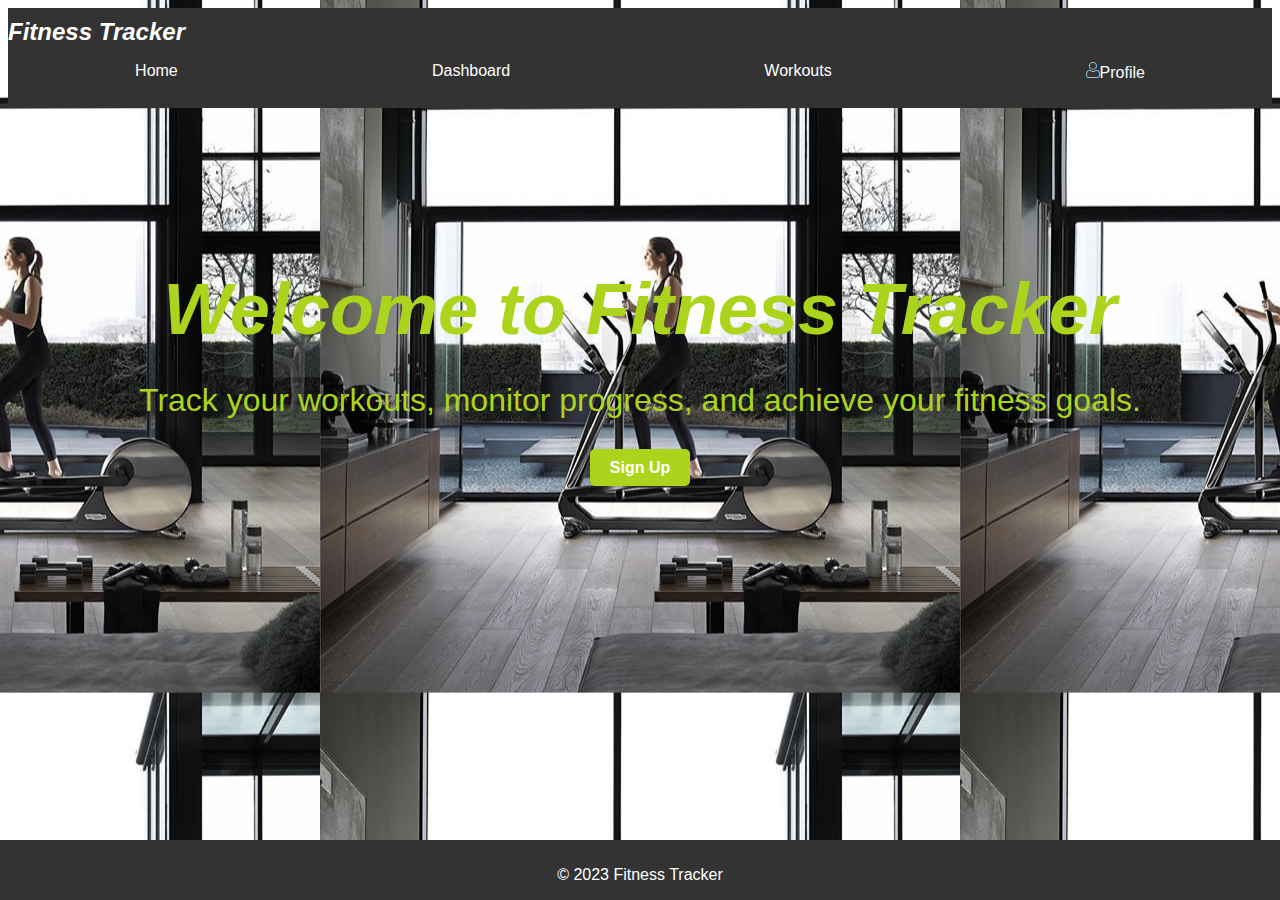
<file: web development/index.html>
<!DOCTYPE html>
<html>
  <head>
    <title>Fitness Tracker.</title>
    <link rel="stylesheet" type="text/css" href="CSS/style.css" />
  </head>

  <body>
    <header>
      <div class="logo">
        <!-- Your logo or site name -->
        Fitness Tracker
      </div>
      <nav>
        <!-- Navigation links if needed -->
        <ul>
          <li><a href="index.html">Home</a></li>
          <li><a href="HTML/dashboard.html">Dashboard</a></li>
          <li><a href="HTML/workouts.html">Workouts</a></li>
          <li>
            <a href="HTML/profile.html"><img src="images/5.svg" alt="User Icon" />Profile</a>
          </li>
        </ul>
      </nav>
    </header>

    <main >
        <div class="container">
            <div class="sections">
                <div class="section">
                    <section class="hero">
                        <h2>Welcome to Fitness Tracker</h2>
                        <p>Track your workouts, monitor progress, and achieve your fitness goals.</p>
                        <a href="HTML/form.html" class="cta-button">Sign Up</a>
                      </section>
                </div>
                <div class="section">
                    
                  <section id="features" class="features">
                    <h3>Key Features</h3>
                    <ul>
                      <li>Track workouts and activities</li>
                      <li>Monitor progress and set goals</li>
                      <li>View detailed analytics and reports</li>
          
                    </ul>
                  </section>
                </div>
                <div class="section">
                  <section id="about" class="about">
                    <h3>About Us</h3>
                    <p>Some information about the fitness app, its purpose, and the team behind it.</p>
                  </section>
                </div>
          
            </div>
        </div>
    </main>
        
    <footer>
      <div class="social-icons">
        <!-- Social media icons -->
        <a href="#"><i class="fab fa-facebook-f"></i></a>
        <a href="#"><i class="fab fa-twitter"></i></a>
        <a href="#"><i class="fab fa-instagram"></i></a>
      </div>
      <p>&copy; 2023 Fitness Tracker</p>
    </footer>
  </body>


  <script>// Use JavaScript to scroll to the desired section
    function scrollToSection(sectionNumber) {
      const sections = document.querySelector('.sections');
      const sectionWidth = document.querySelector('.section').offsetWidth;
      sections.style.transform = `translateX(-${sectionWidth * (sectionNumber - 1)}px)`;
    }
    </script>

</html>
</file>
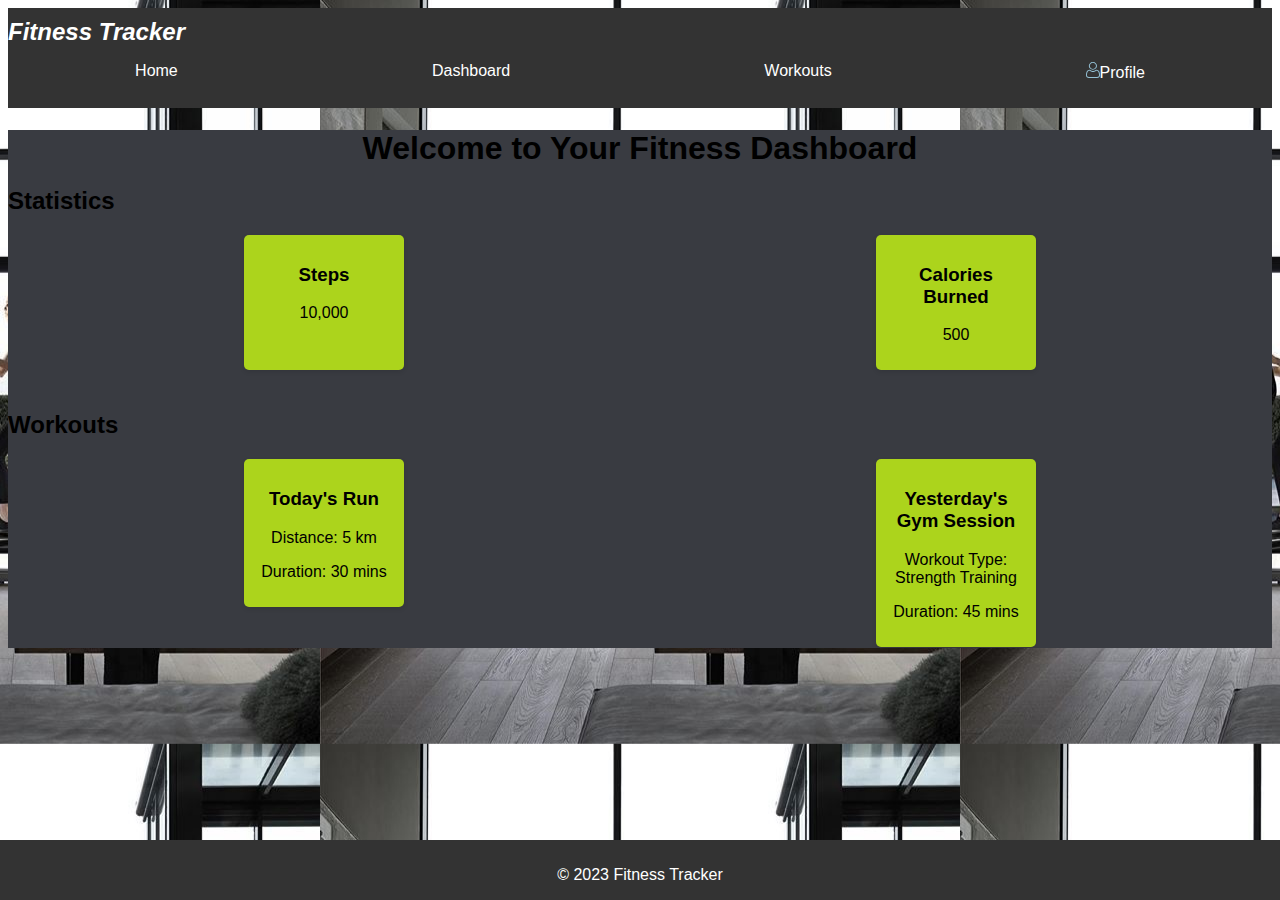
<file: web development/HTML/dashboard.html>
<!DOCTYPE html>
<html>
    <head>
        <title >Form-html</title>
        <link rel="stylesheet" type="text/css" href="../CSS/style.css">
    </head>

    <body>
        <header>
            <div class="logo">
              <!-- Your logo or site name -->
              Fitness Tracker
            </div>
            <nav>
              <!-- Navigation links if needed -->
              <ul>
                <li><a href="../index.html">Home</a></li>
                <li><a href="../HTML/dashboard.html">Dashboard</a></li>
                <li><a href="../HTML/workouts.html">Workouts</a></li>
                <li>
                  <a href="../HTML/profile.html"
                    ><img src="../images/5.svg" alt="User Icon" />Profile</a
                  >
                </li>
              </ul>
            </nav>
          </header>
          <main class="background">
            <h1>Welcome to Your Fitness Dashboard</h1>
            <section class="stats">
                <!-- Your fitness statistics -->
                <h2>Statistics</h2>
                <div class="stats-container">
               
                    <div class="stat-box">
                        <h3>Steps</h3>
                        <p>10,000</p>
                    </div>
                    <div class="stat-box">
                        <h3>Calories Burned</h3>
                        <p>500</p>
                    </div>
             
                </div>
            </section>
    
            <section class="workouts">
             
                <h2>Workouts</h2>
                <div class="workout-list">
                   
                    <div class="workout-item">
                        <h3>Today's Run</h3>
                        <p>Distance: 5 km</p>
                        <p>Duration: 30 mins</p>
                    </div>
                    <div class="workout-item">
                        <h3>Yesterday's Gym Session</h3>
                        <p>Workout Type: Strength Training</p>
                        <p>Duration: 45 mins</p>
                    </div>
                
                </div>
            </section>
          </main>
        

        <footer>
            <div class="social-icons">
              <!-- Social media icons -->
              <a href="#"><i class="fab fa-facebook-f"></i></a>
              <a href="#"><i class="fab fa-twitter"></i></a>
              <a href="#"><i class="fab fa-instagram"></i></a>
            </div>
            <p>&copy; 2023 Fitness Tracker</p>
          </footer>
        
      
    </body>  
</html>
</file>
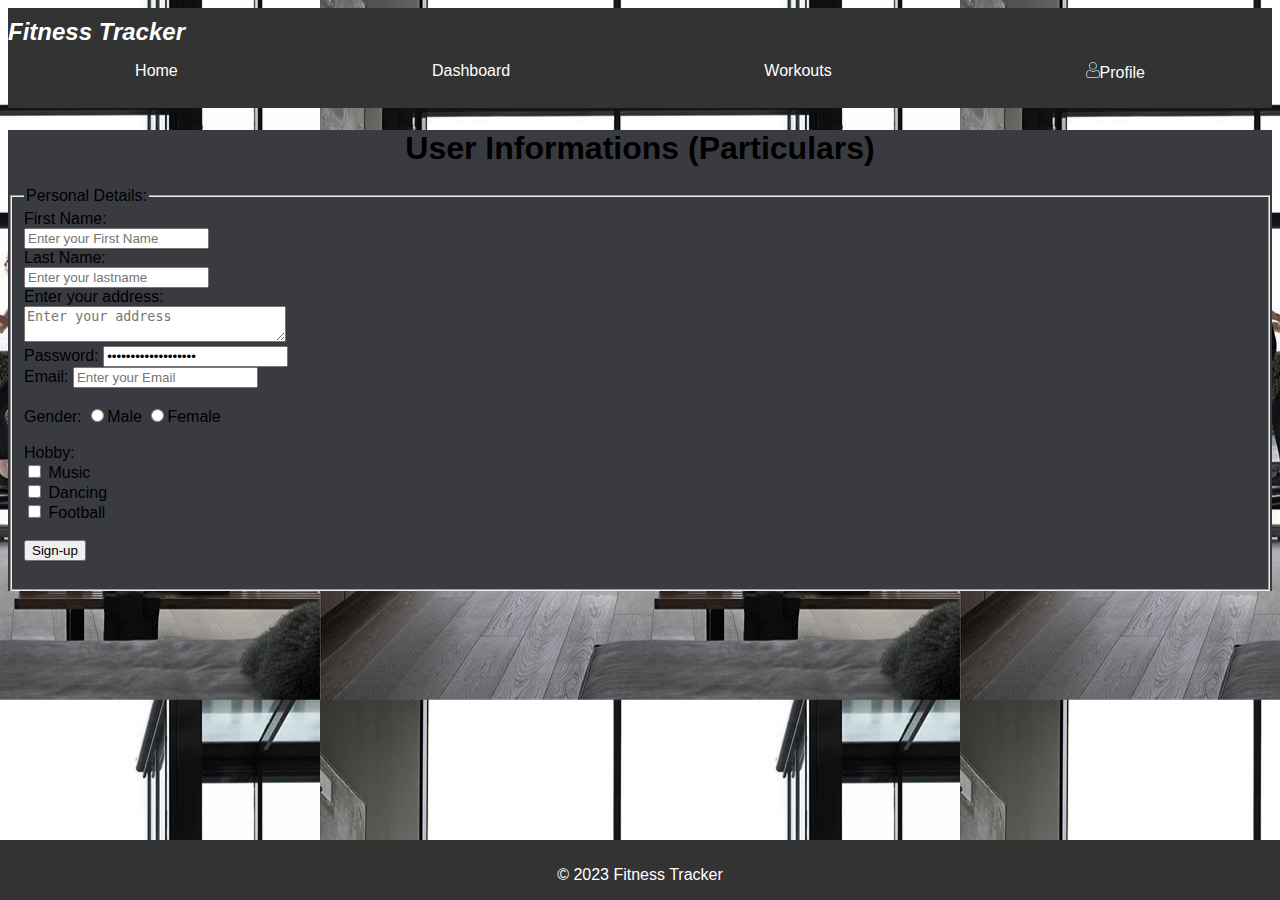
<file: web development/HTML/form.html>
<!DOCTYPE html>
<html>
    <head>
        <title >Form-html</title>
        <link rel="stylesheet" type="text/css" href="../CSS/style.css">
    </head>

    <body>
        <header>
            <div class="logo">
              <!-- Your logo or site name -->
              Fitness Tracker
            </div>
            <nav>
              <!-- Navigation links if needed -->
              <ul>
                <li><a href="../index.html">Home</a></li>
                <li><a href="../HTML/dashboard.html">Dashboard</a></li>
                <li><a href="../HTML/workouts.html">Workouts</a></li>
                <li>
                  <a href="../HTML/profile.html"
                    ><img src="../images/5.svg" alt="User Icon" />Profile</a
                  >
                </li>
              </ul>
            </nav>
          </header>
          <main class="background">
            <div>
                <h1>User Informations (Particulars)</h1>
                                       
                <form>
                 <fieldset>
                     <legend>Personal Details:</legend>
                 <label for="firstname">First Name:</label><br>
                 <input type="text" id="firstname" placeholder="Enter your First Name" name="firstname"/><br>
                 
                 <lable for="lastname">Last Name:</lable><br>
                 <input type="text" id="lastname" placeholder="Enter your lastname" name="lastname"><br>
                 
                 Enter your address:<br>
                 <textarea rows="2" cols="30" placeholder="Enter your address"></textarea><br>
                 
                 <label for="password" >Password:</label>
                 <input type="password" id="password" name="password" placeholder="Enter password" value="Enter your password"><br>
                 
                 <label for="email">Email:</label>
                 <input type="email" id="email" placeholder="Enter your Email" name="email"><br>
                 <br>
                 <label for="gender">Gender:</label>
                 <input type="radio" id="gender" name="gender" value="male"/>Male
                 <input type="radio" id="gender" name="gender" value="female"/>Female<br>
                 
                 <br>
                 Hobby:<br>
                 <input type="checkbox" id="music" name="music" value="music"/>
                 <label for="music">Music</label> <br>
                 <input type="checkbox" id="dancing" name="dancing" value="dancing"/>
             <label for="dancing">Dancing</label><br>
             <input type="checkbox" id="football" name="football" value="football"/>
             <label for="football">Football</label><br>
             <br>
             <a href="index.html"><button type="submit">Sign-up</button></a>
            </form><br>
            <br>
            </div>
          </main>
        

        <footer>
            <div class="social-icons">
              <!-- Social media icons -->
              <a href="#"><i class="fab fa-facebook-f"></i></a>
              <a href="#"><i class="fab fa-twitter"></i></a>
              <a href="#"><i class="fab fa-instagram"></i></a>
            </div>
            <p>&copy; 2023 Fitness Tracker</p>
          </footer>
        
      
    </body>  
</html>
</file>
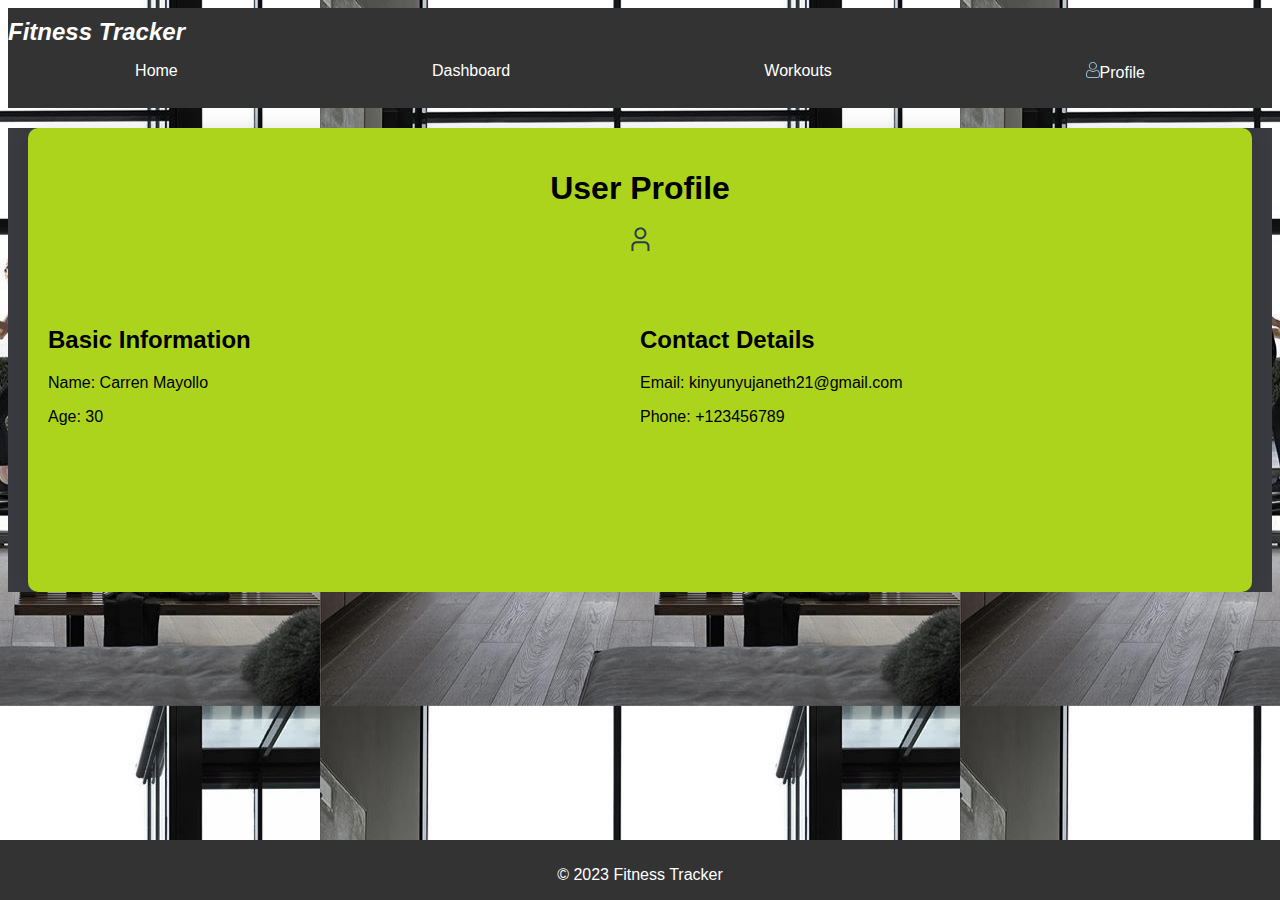
<file: web development/HTML/profile.html>
<!DOCTYPE html>
<html>
    <head>
        <title >Form-html</title>
        <link rel="stylesheet" type="text/css" href="../CSS/style.css">
    </head>

    <body>
        <header>
            <div class="logo">
              <!-- Your logo or site name -->
              Fitness Tracker
            </div>
            <nav>
              <!-- Navigation links if needed -->
              <ul>
                <li><a href="../index.html">Home</a></li>
                <li><a href="../HTML/dashboard.html">Dashboard</a></li>
                <li><a href="../HTML/workouts.html">Workouts</a></li>
                <li>
                  <a href="../HTML/profile.html"
                    ><img src="../images/5.svg" alt="User Icon" />Profile</a
                  >
                </li>
              </ul>
            </nav>
          </header>
          <main class="background">
            <section class="user-profile">
               
                <div class="user">
                    <h1>User Profile</h1>
                    <img src="../images/icon-user.svg" alt="user-profile">
                </div>
                <div class="profile-details">
                    <div class="basic-info">
                        <h2>Basic Information</h2>
                        <p>Name: Carren Mayollo</p>
                        <p>Age: 30</p>
                        <!-- Other basic info -->
                    </div>
                    <div class="contact-details">
                        <h2>Contact Details</h2>
                        <p>Email: kinyunyujaneth21@gmail.com</p>
                        <p>Phone: +123456789</p>
                        <!-- Other contact info -->
                    </div>
                    <!-- Include other sections for health info, activity history, preferences, etc. -->
                </div>
            </section>
          </main>
        

        <footer>
            <div class="social-icons">
              <!-- Social media icons -->
              <a href="#"><i class="fab fa-facebook-f"></i></a>
              <a href="#"><i class="fab fa-twitter"></i></a>
              <a href="#"><i class="fab fa-instagram"></i></a>
            </div>
            <p>&copy; 2023 Fitness Tracker</p>
          </footer>
        
      
    </body>  
</html>
</file>
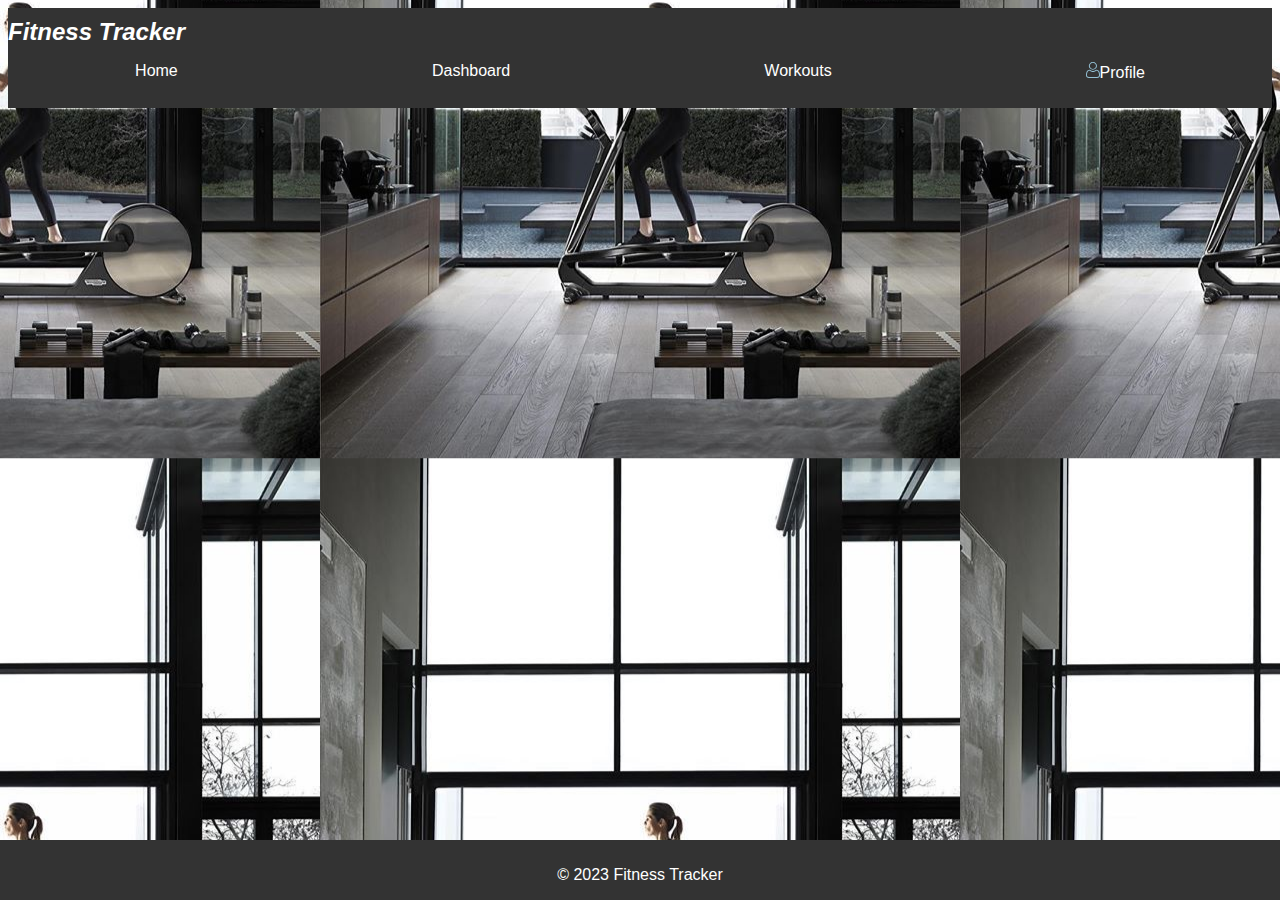
<file: web development/HTML/workouts.html>
<!DOCTYPE html>
<html>
    <head>
        <title >Form-html</title>
        <link rel="stylesheet" type="text/css" href="../CSS/style.css">
    </head>

    <body>
        <header>
            <div class="logo">
              <!-- Your logo or site name -->
              Fitness Tracker
            </div>
            <nav>
              <!-- Navigation links if needed -->
              <ul>
                <li><a href="../index.html">Home</a></li>
                <li><a href="../HTML/dashboard.html">Dashboard</a></li>
                <li><a href="../HTML/workouts.html">Workouts</a></li>
                <li>
                  <a href="../HTML/profile.html"
                    ><img src="../images/5.svg" alt="User Icon" />Profile</a
                  >
                </li>
              </ul>
            </nav>
          </header>
          <main class="background">
          </main>
        

        <footer>
            <div class="social-icons">
              <!-- Social media icons -->
              <a href="#"><i class="fab fa-facebook-f"></i></a>
              <a href="#"><i class="fab fa-twitter"></i></a>
              <a href="#"><i class="fab fa-instagram"></i></a>
            </div>
            <p>&copy; 2023 Fitness Tracker</p>
          </footer>
        
      
    </body>  
</html>
</file>
<file: web development/CSS/style.css>
.background{
    background-color: #393b41;
}

.center {  
    text-align: center;  
    color: blue;  
}  

.p{
    text-align: center;
    font-size: large;
    margin-top: 50px;  
    margin-bottom: 50px;  
    margin-right: 100px;  
    margin-left: 100px; 

}

body{
    background-image: url('../images/bg.jpeg');
    background-size:auto;
    background-position: center;
    font-family: arial, sans-serif;

}

/* body.others {
    background-color: #073e45;
} */

/* Header styling */
header {
    background-color: #333;
    color: #fff;
    padding: 10px 0;
}

/* Logo styling */
.logo {
    font-size: 24px;
    font-weight: bold;
    font-style: oblique;
}

/* Navigation styling */

nav ul {
    list-style: none;
    display: flex;
    justify-content: space-around;
    padding: 0;
}

nav ul li {
    margin: 0 10px;
}

nav ul li a {
    color: #fff;
    text-decoration:wavy;
}

nav ul li a:hover {
    text-decoration: underline;
    font-style: italic;
    font-weight: bolder;
}

/*footer styling*/
footer {
    background-color: #333;
    color: #fff;
    text-align: center;
    padding: 10px 0;
    position: fixed;
    bottom: 0;
    left: 0;
    height: 40px;
    width: 100%;
}

/* Style the hero section */
.hero {
    text-align: center;
    padding: 100px 20px;
  }
  
  .hero h2 {
    font-size: 4.5em;
    margin-bottom: 10px;
    color: #acd41c;
    font-style: oblique;
  }
  
  .hero p {
    font-size: 2em;
    color: #acd41c;
    margin-bottom: 40px;
  }
  
  .cta-button {
    padding: 10px 20px;
    text-decoration: none;
    border-radius: 5px;
    background-color: #acd41c;
    color: #fff;
    font-weight: bold;
    transition: background-color 0.3s ease;
  }
  
  .cta-button:hover {
    background-color: #fff;
    border-color: #acd41c;
    color:#acd41c;
    border: 2px solid;
  }
  
  /* Style the features section */
  .features {
    padding: 80px 20px;
 ;
  }
  
  .features h3 {
    text-align: center;
    color: #acd41c;
  }
  
  .features ul {
    list-style: none;
    padding: 0;
    display: flex;
    justify-content: space-around;
    color: rgb(202, 59, 181);
  }
  
  .features li {
    text-align: center;
    width: 30%;
    margin-bottom: 20px;
  }
  
  /* Style the about section */
  .about {
    text-align: center;
    padding: 80px 20px;
    color:#acd41c;
  }

  .container {
    width: 100%; 
    overflow-x: hidden; 
  }
  
  /* Create a wrapper for sections */
  .sections {
    display: flex;
    width: 300%; 
    transition: transform 0.5s ease;
  }
  
  /* Create sections */
  .section {
    flex: 1;
    width: 100vw;
  }

  /* CSS styles for the profile page */
.user-profile {
    margin: 20px;
    padding: 20px;
    background-color: #acd41c;
    border-radius: 10px;
    box-shadow: 0 0 20px rgba(0, 0, 0, 0.1);
}

.profile-details {
    display: flex;
    justify-content: space-between;
}

.basic-info,
.contact-details {
    width: 85%;
    margin-bottom: 130px;
    display:block;
}

.user {
    justify-content: center;
    text-align: center;
    margin-bottom: 50px;
}

/*css for dashboard*/
.stats, .workouts {
    margin-bottom: 40px;
}

.stats-container {
    display: flex;
    justify-content: space-around;
}

.stat-box, .workout-item {
    width: 140px;
    padding: 10px;
    background-color: #acd41c;
    border-radius: 5px;
    box-shadow: 0 2px 5px rgba(0, 0, 0, 0.1);
    text-align: center;
    margin-bottom: 1px;
    
}

.workout-list {
    /* Styles for workout list container */
    display: flex;
    align-items: flex-start;
    justify-content: space-around;
}

h1 {
    text-align: center;
    margin-bottom: 20px;
}
</file>
